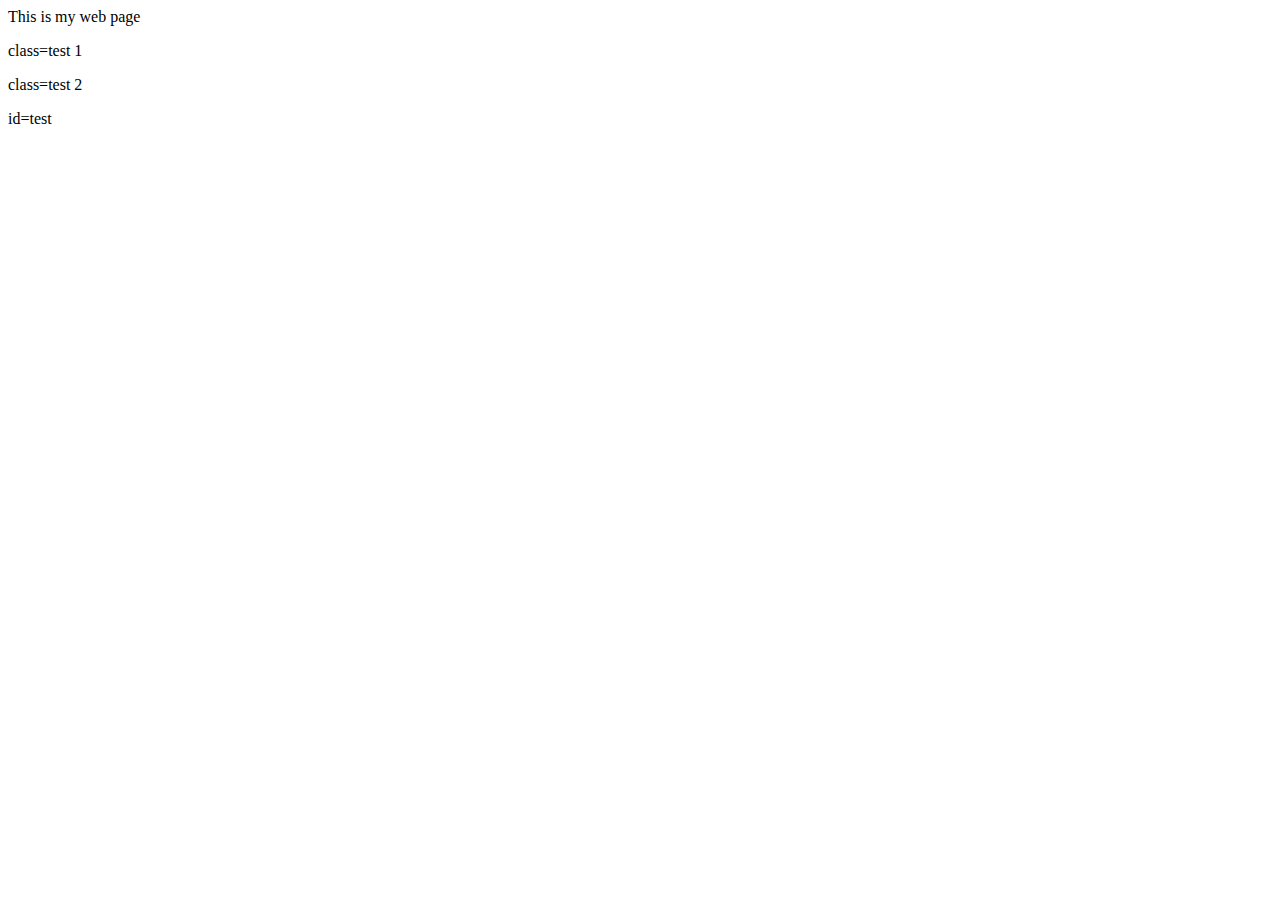
<file: ss.html>
<html lang="en">

<head>
    <meta http-equiv="content-type" content="text/html; charset=utf-8">
    <title>Title Goes Here</title>
    <script type="text/javascript" src="./js/ss.js"></script>
</head>

<body>
    <p>This is my web page</p>
    <p class="test">class=test 1</p>
    <p class="test">class=test 2</p>
    <p id="test">id=test</p>
</body>

</html>
</file>
